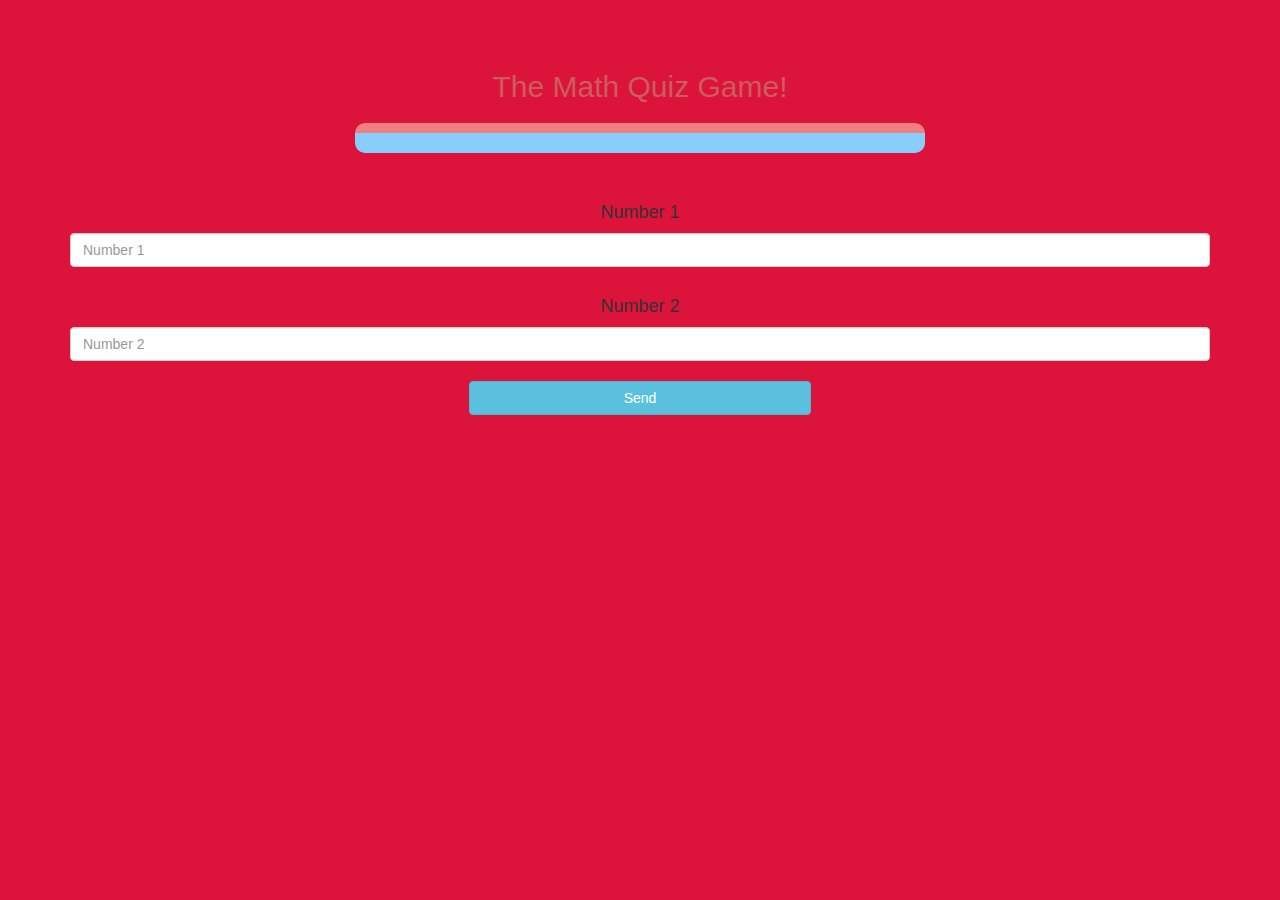
<file: game_page.html>
<!DOCTYPE html>
<html>
<head>
	<title>Guess The Word</title>

<meta name="viewport" content="width=device-width, initial-scale=1">
<link rel="stylesheet" href="https://maxcdn.bootstrapcdn.com/bootstrap/3.4.0/css/bootstrap.min.css">
<script src="https://ajax.googleapis.com/ajax/libs/jquery/3.4.1/jquery.min.js"></script>
<script src="https://maxcdn.bootstrapcdn.com/bootstrap/3.4.0/js/bootstrap.min.js"></script>
<link rel="stylesheet" type="text/css" href="game.css">
</head>
<body>

<h4 id="player1_name"></h4> <span id="player1_score"></span>
<br>
<h4 id="player2_name"></h4> <span id="player2_score"></span>

<div class="container">
	<center>
		<h2 style="color: indianred">The Math Quiz Game!</h2>
		<h3 id="player_question"></h3>
		<h3 id="player_answer"></h3>
		<div id="output" class="col-lg-6"> </div>
		<br>
		<br>
		<h4>Number 1</h4>
		<input type="text" id="number1" class="form-control" placeholder="Number 1">
		<br>
		<h4>Number 2</h4>
		<input type="text" id="number2" class="form-control" placeholder="Number 2">
		<br>
		<button onclick="send()" class="btn btn-info" style="width: 30%;">Send</button>
	</center>
</div>

<script src="game_page.js"></script>
</body>
</html>
</file>
<file: game.css>
#output{
    background: lightskyblue;
    border-radius: 10px;
    border-top: 10px solid lightcoral ;
    padding: 10px;
    float: none;
    text-align: left;
}

body {
    background-color:crimson;
    text-align: center;
}

.login_div1,.login_div2 {
    padding: 10px;
    float: none;
    width: 30%;
    height: 100px;
}

#player1_name,#player2_name {
    margin-left: 4.5px; 
    color: rgb(0, 136, 255);
    display: inline-block;
    font-weight: bold;
}
</file>
